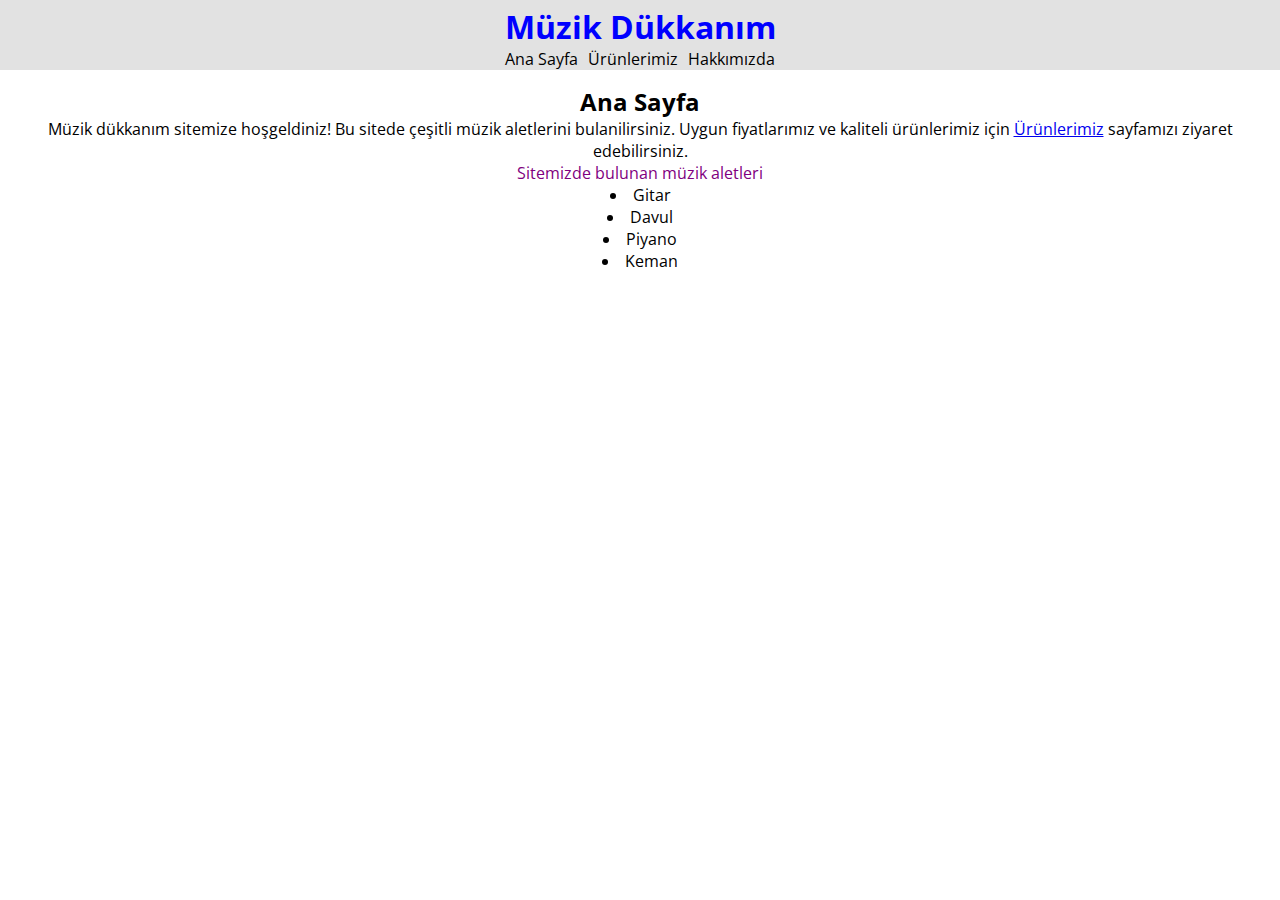
<file: index.html>
<!DOCTYPE html>
<html lang="en">
  <head>
    <meta charset="UTF-8" />
    <meta http-equiv="X-UA-Compatible" content="IE=edge" />
    <meta name="viewport" content="width=device-width, initial-scale=1.0" />
    <title>Müzik Dükkanım</title>
    <!-- Google Fonts -->
    <link rel="preconnect" href="https://fonts.googleapis.com" />
    <link rel="preconnect" href="https://fonts.gstatic.com" crossorigin />
    <link
      href="https://fonts.googleapis.com/css2?family=Open+Sans:wght@300;400&display=swap"
      rel="stylesheet"
    />
    <!-- css dosyası -->
    <link rel="stylesheet" href="css/style.css" />
  </head>
  <body>
    <header class="bg-dark-color">
      <div class="container">
        <nav id="navbar">
          <h1>Müzik Dükkanım</h1>
          <ul>
            <li><a href="index.html">Ana Sayfa</a></li>
            <li><a href="product.html">Ürünlerimiz</a></li>
            <li><a href="about-us.html">Hakkımızda</a></li>
          </ul>
        </nav>
      </div>
    </header>
    <section id="home">
      <h2 class="text-center">Ana Sayfa</h2>
      <p class="text-center">
        Müzik dükkanım sitemize hoşgeldiniz! Bu sitede çeşitli müzik aletlerini
        bulanilirsiniz. Uygun fiyatlarımız ve kaliteli ürünlerimiz için
        <a href="product.html">Ürünlerimiz</a> sayfamızı ziyaret edebilirsiniz.
      </p>
      <p style="color: purple" class="text-center">
        Sitemizde bulunan müzik aletleri
      </p>
      <ul class="text-center">
        <li>Gitar</li>
        <li>Davul</li>
        <li>Piyano</li>
        <li>Keman</li>
      </ul>
    </section>
  </body>
</html>
</file>
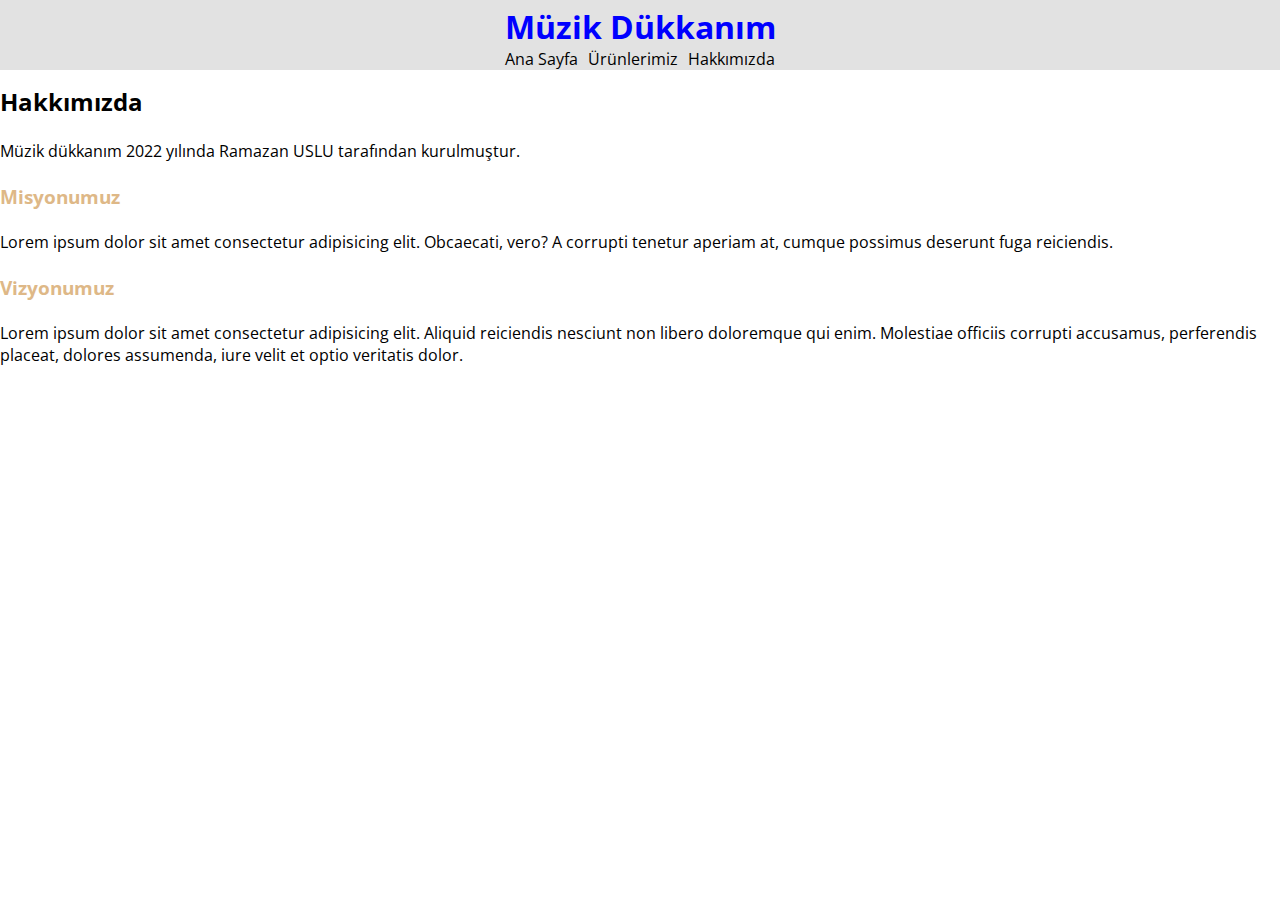
<file: about-us.html>
<!DOCTYPE html>
<html lang="en">
  <head>
    <meta charset="UTF-8" />
    <meta http-equiv="X-UA-Compatible" content="IE=edge" />
    <meta name="viewport" content="width=device-width, initial-scale=1.0" />
    <title>Hakkımızda</title>
    <!-- Google Fonts -->
    <link rel="preconnect" href="https://fonts.googleapis.com" />
    <link rel="preconnect" href="https://fonts.gstatic.com" crossorigin />
    <link
      href="https://fonts.googleapis.com/css2?family=Open+Sans:wght@300;400&display=swap"
      rel="stylesheet"
    />
    <!-- css dosyası -->
    <link rel="stylesheet" href="css/style.css" />
  </head>
  <body>
    <header class="bg-dark-color">
      <div class="container">
        <nav id="navbar">
          <h1>Müzik Dükkanım</h1>
          <ul>
            <li><a href="index.html">Ana Sayfa</a></li>
            <li><a href="product.html">Ürünlerimiz</a></li>
            <li><a href="about-us.html">Hakkımızda</a></li>
          </ul>
        </nav>
      </div>
    </header>
    <section>
      <h2>Hakkımızda</h2>
      <br />
      <p>Müzik dükkanım 2022 yılında Ramazan USLU tarafından kurulmuştur.</p>
      <br />
      <h3 style="color: burlywood">Misyonumuz</h3>
      <br />
      <p>
        Lorem ipsum dolor sit amet consectetur adipisicing elit. Obcaecati,
        vero? A corrupti tenetur aperiam at, cumque possimus deserunt fuga
        reiciendis.
      </p>
      <br />
      <h3 style="color: burlywood">Vizyonumuz</h3>
      <br />
      <p>
        Lorem ipsum dolor sit amet consectetur adipisicing elit. Aliquid
        reiciendis nesciunt non libero doloremque qui enim. Molestiae officiis
        corrupti accusamus, perferendis placeat, dolores assumenda, iure velit
        et optio veritatis dolor.
      </p>
    </section>
  </body>
</html>
</file>
<file: css/style.css>
* {
  margin: 0;
  padding: 0;
  box-sizing: border-box;
}

html {
  font-family: "Open Sans", sans-serif;
}
.text-center {
  text-align: center;
}
.bg-dark-color {
  background-color: #e2e2e2;
}
#navbar {
  color: blue;
  display: flex;
  justify-content: space-between;
  flex-direction: column;
  align-items: center;
  padding: 5px;
  height: 70px;
  margin-bottom: 15px;
}
#navbar ul {
  list-style-type: none;
  display: flex;
  align-items: center;
}
#navbar ul li a {
  padding: 5px;
  text-decoration: none;
  color: rgb(0, 0, 0);
  list-style-type: none;
}
#home ul li {
  list-style-position: inside;
}
.container {
  max-width: 1100px;
  margin: 0 auto;
}
</file>
